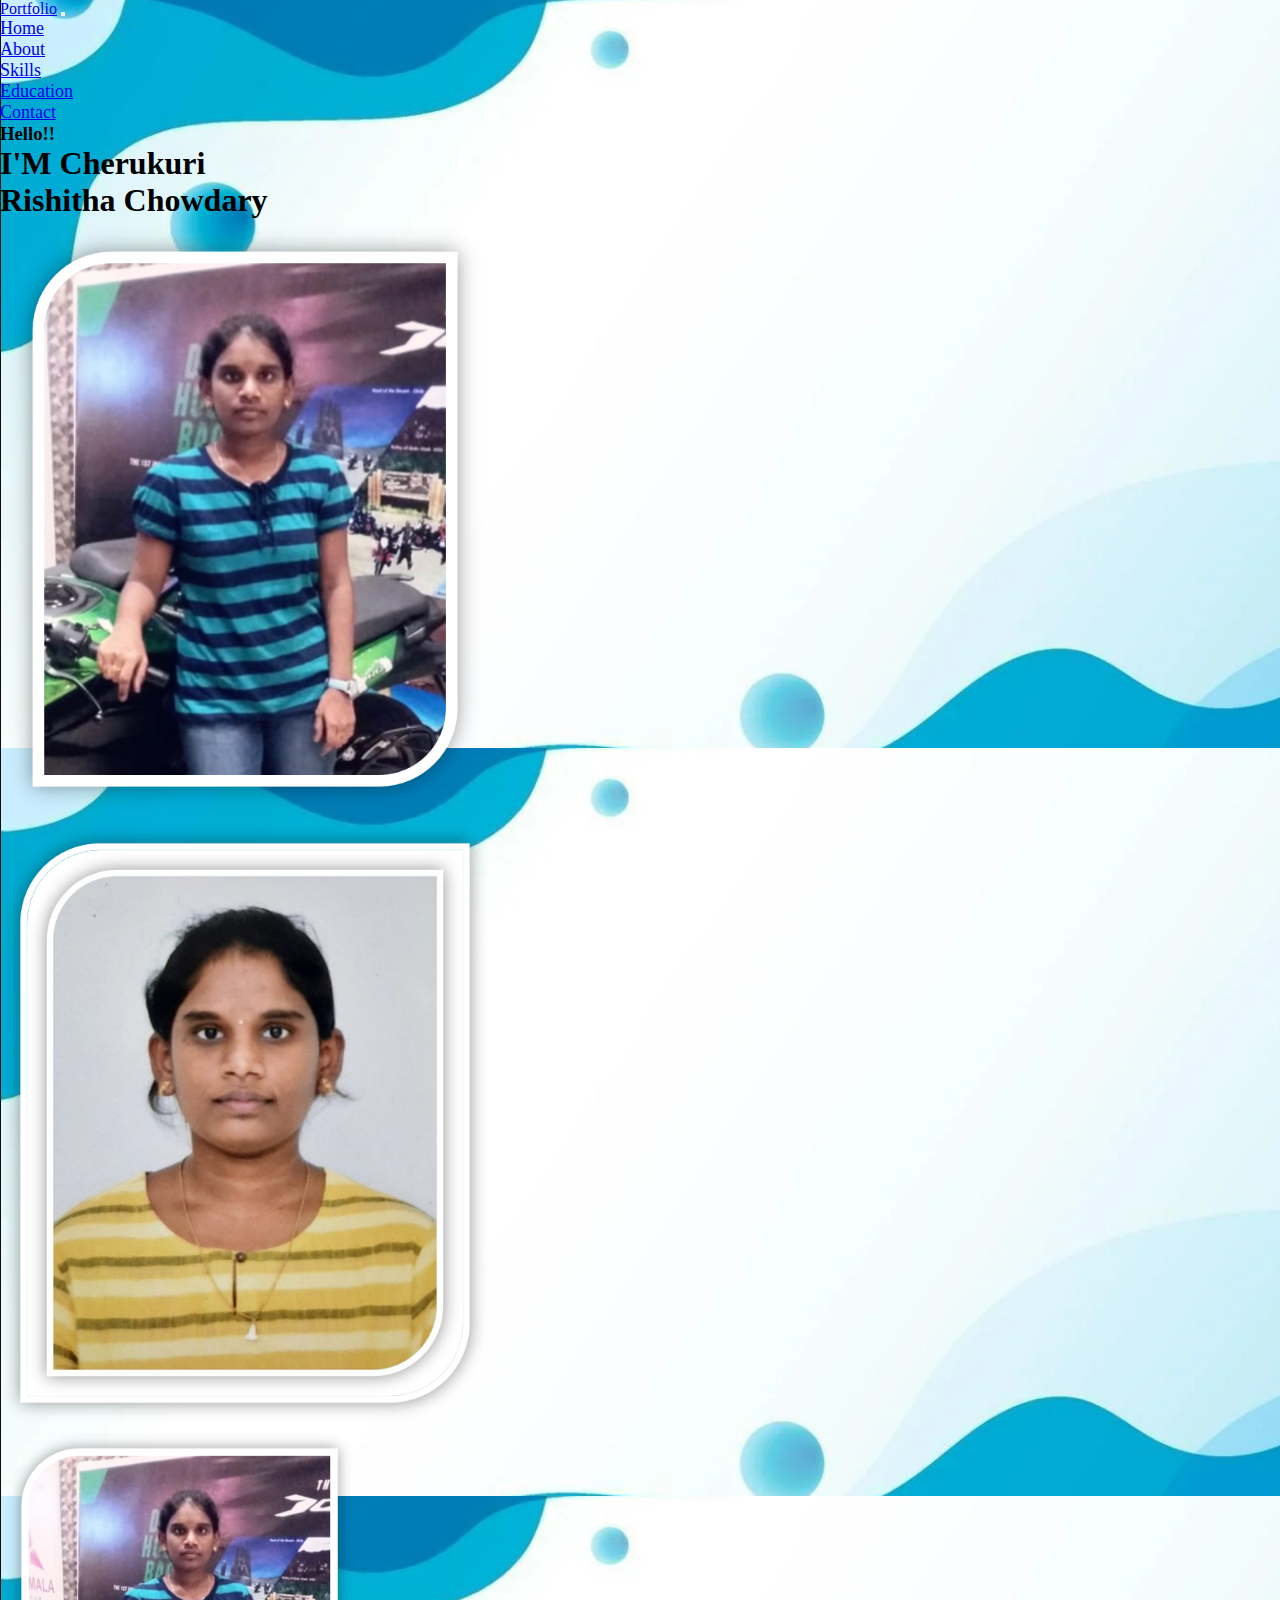
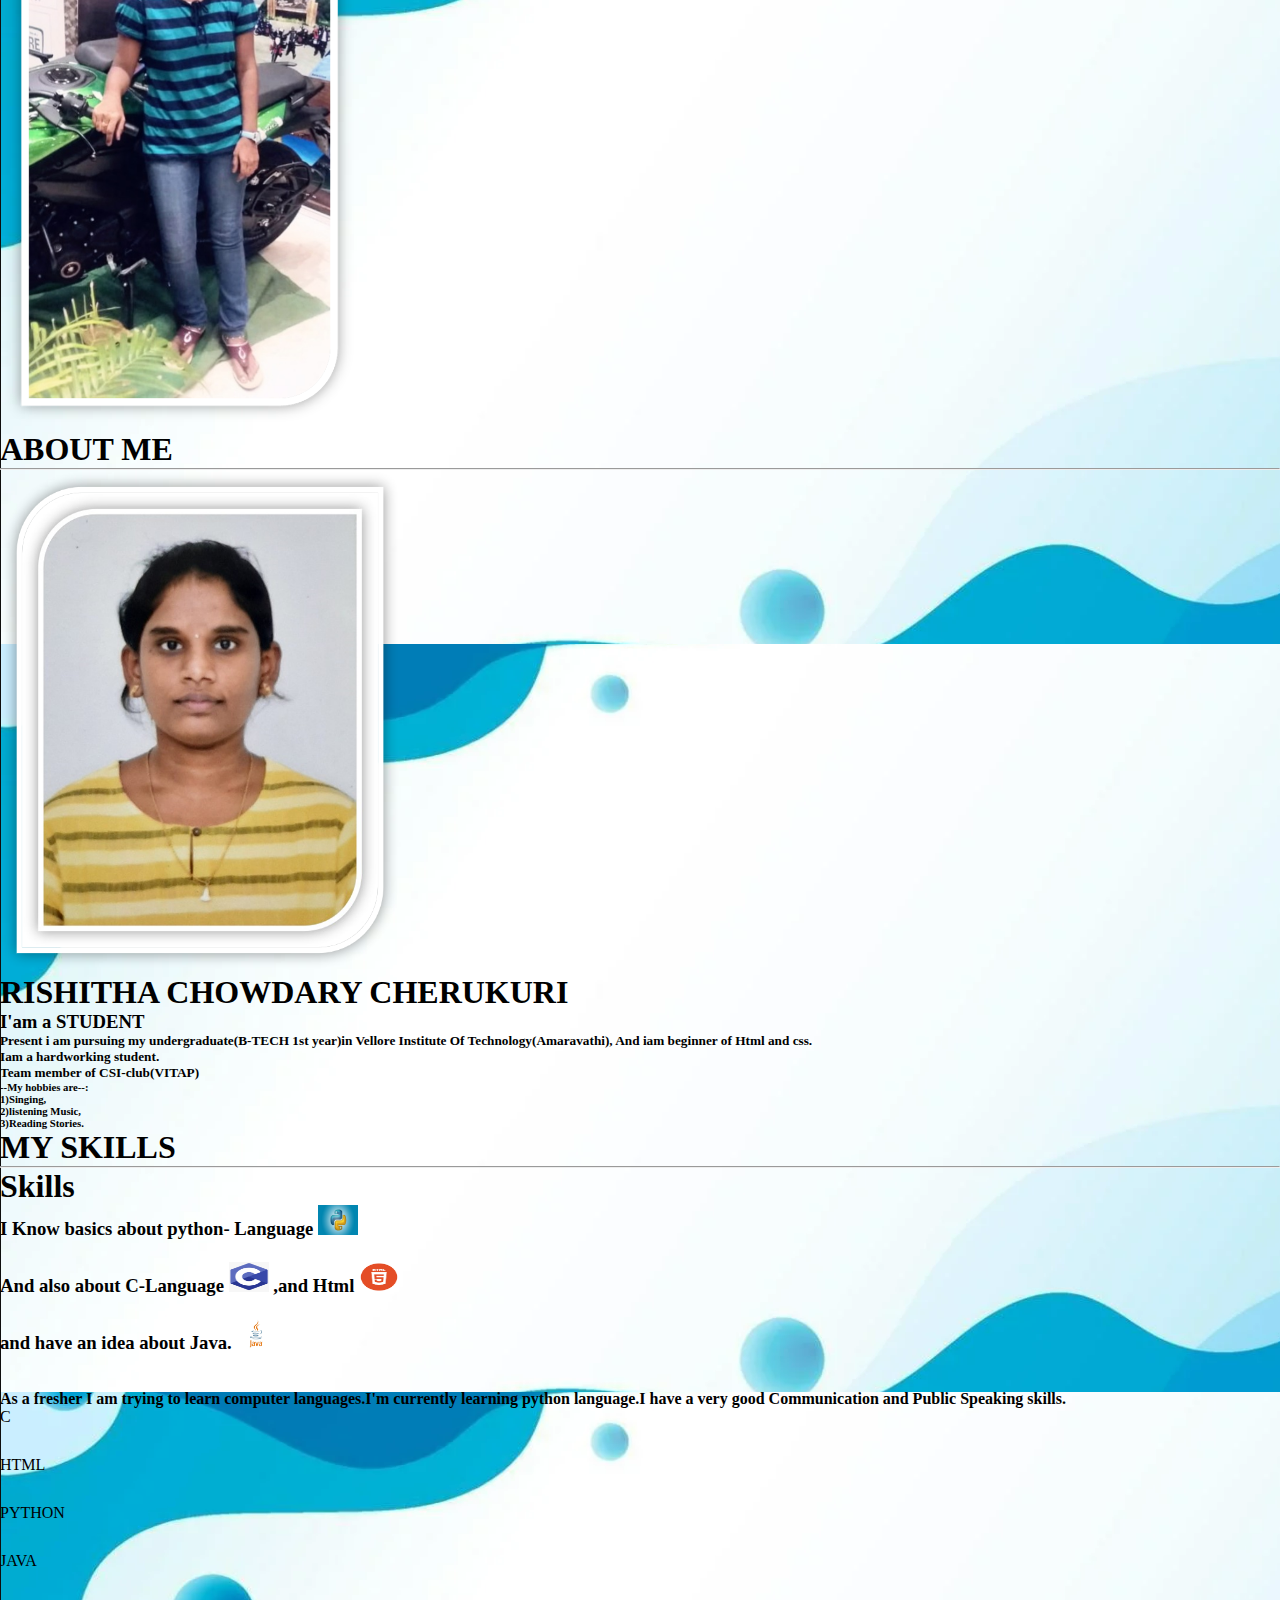
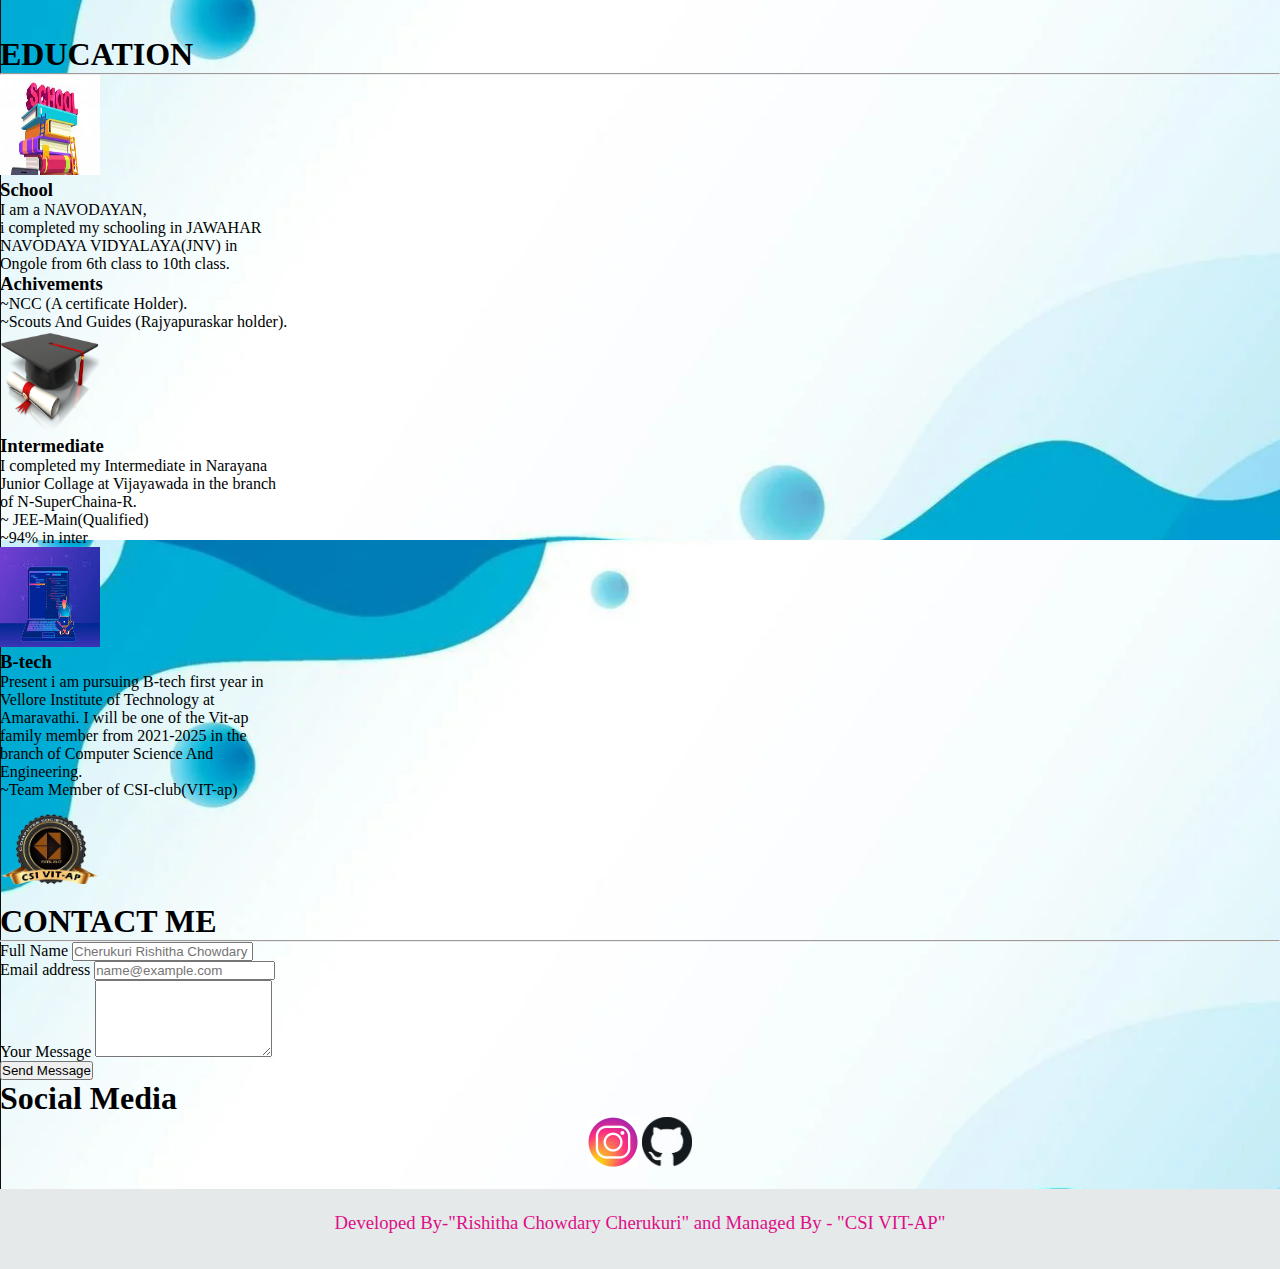
<file: index.html>
<!doctype html>
<html lang="en">
  <head>
    <body background ="images/new16.jpg">
        <meta charset="utf-8">
    <meta name="viewport" content="width=device-width, initial-scale=1">
   
    </body>
    <link rel="stylesheet" href="style10.css">
    <title>My Portfolio</title>
  </head>
  <body>
<nav class="navbar navbar-expand-lg navbar-light" id ="navbar">
        <div class="container">
          <a class="navbar-brand fw-bold" href="#">Portfolio</a>
          <button class="navbar-toggler" type="button" data-bs-toggle="collapse" data-bs-target="#navbarSupportedContent" 
          aria-controls="navbarSupportedContent" aria-expanded="false" aria-label="Toggle navigation">
            <span class="navbar-toggler-icon"></span>
          </button>
          <div class="collapse navbar-collapse" id="navbarSupportedContent">
            <ul class="navbar-nav ms-auto mb-2 mb-lg-0">
              <li class="nav-item">
                <a class="nav-link active" href="#">Home</a>
              </li>
              <li class="nav-item">
                <a class="nav-link" href="#about">About</a>
                </li>
                <li class="nav-item">
                    <a class="nav-link" href="#skills">Skills</a>
                </li>
                    <li class="nav-item">
                        <a class="nav-link" href="#Education">Education</a>
                    </li>
                        <li class="nav-item">
                            <a class="nav-link" href="#Contact">Contact</a>
              </li>
    </ul>
      </div>
       </div>
      </nav>
    <section id="home">
        <div class="container mb-5">
            <div class="row">
                <div class="col-md-6 d-flex flex-column justify-content-center">
                    <h3 class="text-warning"> Hello!! </h3>
                    <h1 class ="display-1 fw-bold"> I'M  Cherukuri <br> Rishitha Chowdary</h1>
                </div>
                <div class="col-md-6">
                    <div id="carouselExampleSlidesOnly" class="carousel slide" data-bs-ride="carousel">
                        <div class="carousel-inner">
                          <div class="carousel-item active">
                            <img src="images/profile.png" class="d-block w-70" alt="..." height="600px">
                            </div>
                          <div class="carousel-item">
                            <img src="images/Picture12.png" class="d-block w-70" alt="..." height="600px">
                          </div>
                          <div class="carousel-item">
                            <img src="images/Picture1.png" class="d-block w-70" alt="..." height="600px">
                          </div>
                        </div>
                      </div>
                </div>
            </div>
        </div>
        </section>

        
    <section id="about">
        <div class="container my-5 py-5">
            <div class="row mb-5">
                <div class="col-12">
                    <h1 class="fw-bold text-center">ABOUT ME</h1>
                    <hr>
                </div>
            </div>
           <div class="row">
            <div class="col-md-6">
                <img src="images/Picture12.png" alt="" height="500px" width="400px">
            </div>
           <div class="col-md-6">
               <h1 class="fw-bold">RISHITHA CHOWDARY CHERUKURI </h1>
               <h3 class="text-warning mb-4">I'am a STUDENT</h3>
               <p class="lead mb-xxl-3"><h5> Present i am pursuing my undergraduate(B-TECH 1st year)in Vellore Institute Of Technology(Amaravathi),
                  And iam beginner of Html and css.<br>
               Iam a hardworking student.<br>Team member of CSI-club(VITAP)</h5> </p>
                <p><h6>--My hobbies are--:<br>
                    1)Singing,<br>
                    2)listening Music,<br>
                    3)Reading Stories.</h6>
                </p>
           </div>
        </div>
        </div>
    </section>

<section id="skills">
    <div class="container my-5 py-5">
        <div class="row mb-5">
            <div class="col-12">
                <h1 class="fw-bold text-center" >MY SKILLS</h1>
                <hr>
            </div>
        </div>
        <div class="row">
            <div class="col-md-6">
                <h1 class="text-decoration-underline">Skills</h1>
              <h3><p> I Know basics about python- Language  
                <img src="images/pythonimg.jpg" width ="40" height="30"><br><br>
                    And also about  C-Language  <img src="images/c img.png" width="40" height="30" >
                    ,and Html  <img src="images/html.png" width="40" height="30"><br><br>
                     and have an idea about Java.  <img src="images/java_logo_640.jpg" width="40" height="30"></p></h3>
                     <br><br><h4><p>As a fresher I am trying to learn computer languages.I'm currently learning python language.I have a very good Communication and Public Speaking skills.</p></h4>
          </div>
        <div class="col-md-5 d-flex flex-column justify-content-center">
            <div class="progress mb-4">
                <div class="progress-bar bg-danger" role="progressbar" style="width:80%" aria-valuenow="80" aria-valuemin="0" aria-valuemax="100">C</div>
              </div><br>
              <div class="progress mb-4">
                <div class="progress-bar bg-promary" role="progressbar" style="width: 60%" aria-valuenow="60" aria-valuemin="0" aria-valuemax="100">HTML</div>
              </div><br>
              <div class="progress mb-4">
                <div class="progress-bar bg-warning" role="progressbar" style="width: 50%" aria-valuenow="50" aria-valuemin="0" aria-valuemax="100">PYTHON</div>
              </div><br>
              <div class="progress mb-4">
                <div class="progress-bar bg-info" role="progressbar" style="width: 20%" aria-valuenow="25" aria-valuemin="0" aria-valuemax="100">JAVA</div>
              </div><br>
        </div>
    </div>
    </div>
</section><br><br>

 <section id="Education">
   <div class="container my-5 py-5">
     <div class="row mb-5">
       <div class="col-12">
         <h1 class="fw-bold text-center">EDUCATION</h1>
         <hr>
       </div>
     </div>
     <div class="row">
       <div class="col-md-4">
        <div class="card p-4" style="width: 18rem;">
          <img src="images/school.jpeg" class="card-img-top" alt="...">
          <div class="card-body text-center">
            <h3 class="fw-bold text-center" >School</h3>
            <p class="card-text">I am a NAVODAYAN,<br> i completed  my schooling in JAWAHAR NAVODAYA VIDYALAYA(JNV) in Ongole from 6th class to 10th class.<br>
              <h3>Achivements</h3>
           ~NCC (A certificate Holder).<br>
          ~Scouts And Guides (Rajyapuraskar holder).</p>
          </div>
        </div>
       </div>
       <div class="col-md-4">
        <div class="card p-4" style="width: 18rem;">
          <img src="images/collage.png" class="card-img-top" alt="...">
          <div class="card-body text-center">
            <h3 class="fw-bold text-center" >Intermediate</h3>
            <p class="card-text">I completed my Intermediate in Narayana Junior Collage at Vijayawada in the branch of N-SuperChaina-R.<br>
              <h3 class="fw-bold text-center"></h3>~ JEE-Main(Qualified)</p>
             <p>~94% in inter</p>            
          </div>
        </div>
       </div> <div class="col-md-4">
        <div class="card p-4" style="width: 18rem;">
          <img src="images/btech.jpeg" class="card-img-top" alt="...">
          <div class="card-body text-center">
            <h3 class="fw-bold text-center" > B-tech </h3>
            <p class="card-text">Present i am pursuing  B-tech first year in Vellore Institute of Technology at Amaravathi. I will be one of the Vit-ap 
              family member  from 2021-2025 in the branch of Computer Science And Engineering.<br>
            ~Team Member of CSI-club(VIT-ap) <img src="images/csilogo.png" width="60" height="40">
            </p>
          </div>
        </div>
       </div>
     </div>
   </div>
 </section>

 <section id="Contact">
  <div class="container my-5 bg-promary">
   <div class="row mb-5">
          <div class="col-12">
       <h1 class="fw-bold text-center">CONTACT ME</h1>
       <hr>
     </div>
     <div class="row">
       <div class="col-md-6 mx-auto">
         <form action="">
          <div class="mb-3">
            <label for="exampleFormControlInput" class="form-label">Full Name</label>
            <input type="text" class="form-control" id="exampleFormControlInput" placeholder="Cherukuri Rishitha Chowdary">
          </div>
          <div class="mb-3">
            <label for="exampleFormControlInput1" class="form-label">Email address</label>
            <input type="email" class="form-control" id="exampleFormControlInput1" placeholder="name@example.com">
          </div>
          <div class="mb-3">
            <label for="exampleFormControlTextarea1" class="form-label">Your Message</label>
            <textarea class="form-control" id="exampleFormControlTextarea1" rows="5"></textarea>
          </div>
          <button type="submit" class="btn btn-outline-warning">Send Message</button>
         </form>
       </div>
     </div>
     </div>
   </div>
 </section>
 
 <h1 class="fw-bold text-center">Social Media</h1>
 <div align = "center">
  <a href="https://www.instagram.com/invites/contact/?i=2mqpr91s6r8d&utm_content=ksql45c" target = "blank"><img src ="images/rounded-instagram-logo-web-print-transparent-white-background-use-printing-purpose-165758567.jpg" width = "50" height = "50"></a>
  <a href="https://github.com/rishitha-21bce7023" target = "blank"><img src ="images/github.png" width = "50" height = "50"></a><br><br>
  </div>
  <div class="footer" style="background-color: rgb(229, 233, 233); height:5rem; text-align: center;"> 
    <br>
    <h3 style="color: rgb(221, 15, 135); font-weight:350 ; line-height: 2rem;">Developed By-"Rishitha Chowdary Cherukuri"  and  Managed By - "CSI VIT-AP"</h3>
  </div>   
  
    <script src="https://cdn.jsdelivr.net/npm/bootstrap@5.1.3/dist/js/bootstrap.bundle.min.js" integrity="sha384-ka7Sk0Gln4gmtz2MlQnikT1wXgYsOg+OMhuP+IlRH9sENBO0LRn5q+8nbTov4+1p" crossorigin="anonymous"></script>
   
     <script>
       window.onscroll=function() {scrollFunction()};

       function scrollFunction(){
         if(document.body.scrollTop > 20 || document.documentElement.scrollTop >20){
           document.getElementById("navbar").style.backgroundColor = "white";
         }else{
          document.getElementById("navbar").style.backgroundColor = "transparent";
         }
       }
     </script>

<link href="https://cdn.jsdelivr.net/npm/bootstrap@5.1.3/dist/css/bootstrap.min.css" rel="stylesheet"
integrity="sha384-1BmE4kWBq78iYhFldvKuhfTAU6auU8tT94WrHftjDbrCEXSU1oBoqyl2QvZ6jIW3" crossorigin="anonymous">


      </body>
</html>
</file>
<file: style10.css>
*{
    margin: 0;
    padding: 0;

    }

.navbar-nav{
    font-size: 18px;
}

.navbar-nav li a:hover {
    color:rgb(255, 30, 0)
}

.progress{
    height: 30px;
    border-radius: 50px;
    transition: all 0.5s ease;
}
.progress:hover{
    transform: scale(1.1);
}

.card{
    transition:all 0.5s ease;
}

.card img{
    height:100px;
    width: 100px;
    margin: auto;
}
.card:hover{
    transform: scale(1.1);
    box-shadow:1px 2px 10px black;
}
</file>
